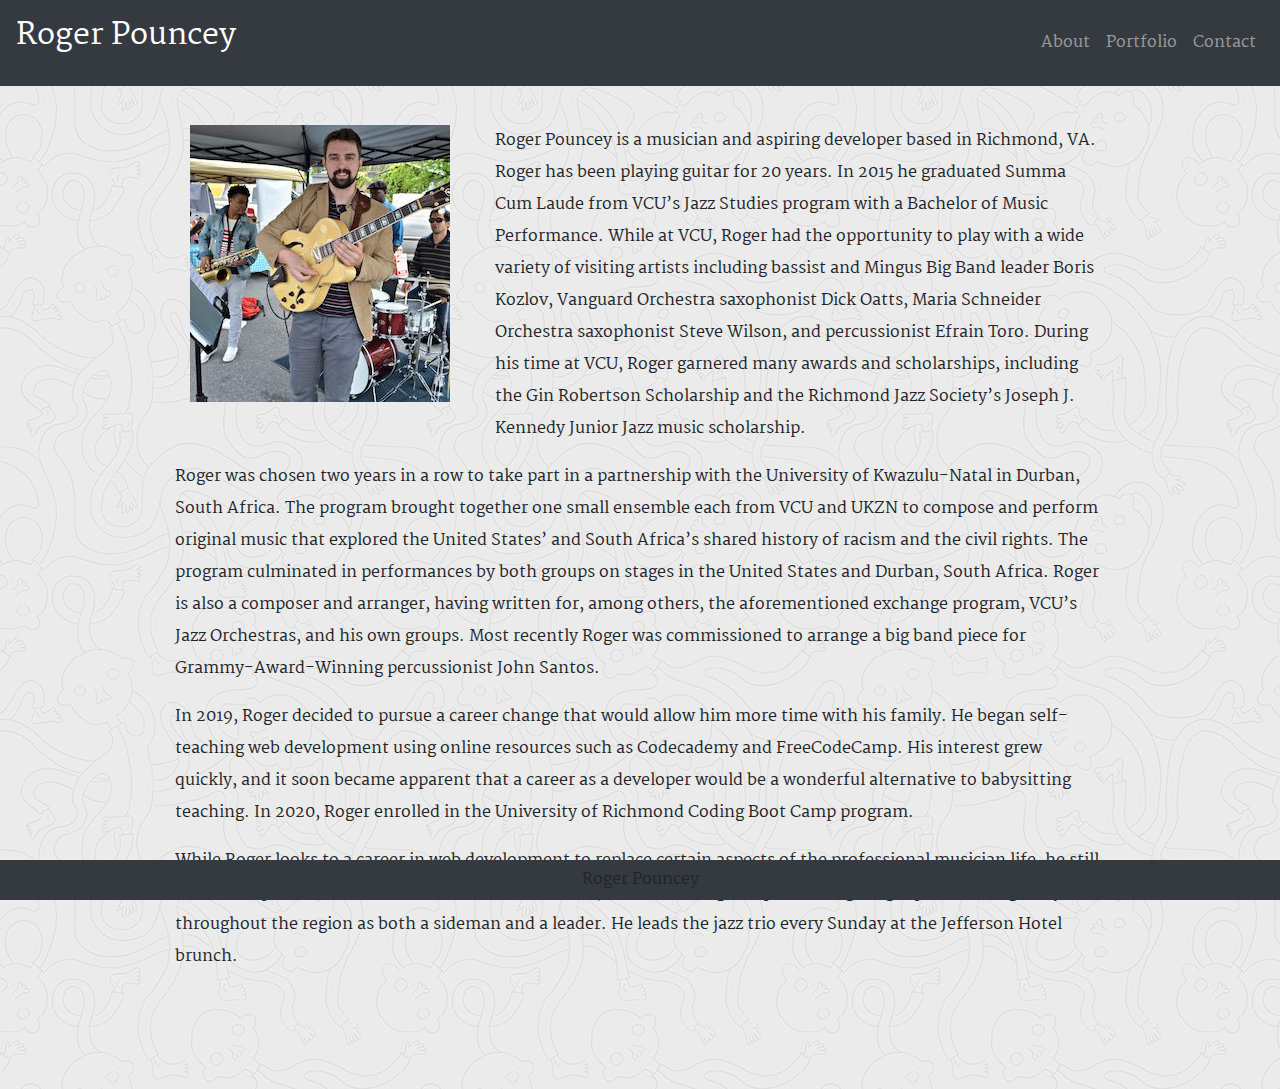
<file: index.html>
<!DOCTYPE html>
<html lang="en">

<head>
    <meta charset="UTF-8">
    <meta name="viewport" content="width=device-width, initial-scale=1.0">
    <title>Home</title>
    <link rel="stylesheet" href="css/reset.css">
    <link rel="stylesheet" href="https://stackpath.bootstrapcdn.com/bootstrap/4.4.1/css/bootstrap.min.css"
        integrity="sha384-Vkoo8x4CGsO3+Hhxv8T/Q5PaXtkKtu6ug5TOeNV6gBiFeWPGFN9MuhOf23Q9Ifjh" crossorigin="anonymous">
    <link rel="stylesheet" href="css/style.css">
    <link href="https://fonts.googleapis.com/css?family=Martel&display=swap" rel="stylesheet">
</head>

<body>
    <nav class="navbar navbar-expand-sm navbar-dark bg-dark fixed-top">
        <a class="navbar-brand" href="#">Roger Pouncey</a>
        <button class="navbar-toggler" type="button" data-toggle="collapse" data-target="#navbarTogglerDemo02"
            aria-controls="navbarTogglerDemo02" aria-expanded="false" aria-label="Toggle navigation">
            <span class="navbar-toggler-icon"></span>
        </button>

        <div class="collapse navbar-collapse" id="navbarTogglerDemo02">
            <ul class="navbar-nav ml-auto mt-2 mt-lg-0">
                <li class="nav-item">
                    <a class="nav-link" href="index.html">About</a>
                </li>
                <li class="nav-item">
                    <a class="nav-link" href="portfolio.html">Portfolio</a>
                </li>
                <li class="nav-item">
                    <a class="nav-link" href="contact.html">Contact</a>
                </li>
            </ul>
        </div>
    </nav>


    <div class="container">
        <div class="row">
            <div class="col-lg-4">
                <img class="mx-auto d-block" src="images/biopicture.jpeg" alt="Roger Pouncey">
            </div>
            <div class="col-lg-8">
                <p>Roger Pouncey is a musician and aspiring developer based in Richmond, VA. Roger has been playing
                    guitar for 20 years. In 2015 he graduated Summa Cum Laude from VCU’s Jazz Studies program with a
                    Bachelor of Music Performance. While at VCU, Roger had the opportunity to play with a wide variety
                    of visiting artists including bassist and Mingus Big Band leader Boris Kozlov, Vanguard Orchestra
                    saxophonist Dick Oatts, Maria Schneider Orchestra saxophonist Steve Wilson, and percussionist Efrain
                    Toro. During his time at VCU, Roger garnered many awards and scholarships, including the Gin
                    Robertson Scholarship and the Richmond Jazz Society’s Joseph J. Kennedy Junior Jazz music
                    scholarship.
                </p>
            </div>

        </div>
        <div class="row">
            <div class="col-sm-12">
                <p>Roger was chosen two years in a row to take part in a partnership with the University of
                    Kwazulu-Natal in Durban, South Africa. The program brought together one small ensemble each from VCU
                    and UKZN to compose and perform original music that explored the United States’ and South Africa’s
                    shared history of racism and the civil rights. The program culminated in performances by both groups
                    on stages in the United States and Durban, South Africa. Roger is also a composer and arranger,
                    having written for, among others, the aforementioned exchange program, VCU’s Jazz Orchestras, and
                    his own groups. Most recently Roger was commissioned to arrange a big band piece for
                    Grammy-Award-Winning percussionist John Santos.


                </p>
            </div>
        </div>
        <div class="row">
            <div class="col-sm-12">
                <p>In 2019, Roger decided to pursue a career change that would allow him more time with his family. He
                    began self-teaching web development using online resources such as Codecademy and FreeCodeCamp. His
                    interest grew quickly, and it soon became apparent that a career as a developer would be a wonderful
                    alternative to babysitting teaching. In 2020, Roger enrolled in the University of Richmond Coding
                    Boot Camp program.
                </p>
            </div>
        </div>
        <div class="row">
            <div class="col-sm-12">
                <p>
                    While Roger looks to a career in web development to replace certain aspects of the professional
                    musician life, he still intends to pursue musical activities that interest him, such as writing and
                    performing. Roger performs regularly throughout the region as both a sideman and a leader. He leads
                    the jazz trio every Sunday at the Jefferson Hotel brunch.
                </p>
            </div>
        </div>
    </div>

        <footer class="navbar navbar-dark bg-dark fixed-bottom justify-content-center">
            Roger Pouncey
        </footer>
  
    <script src="https://code.jquery.com/jquery-3.3.1.slim.min.js"
        integrity="sha384-q8i/X+965DzO0rT7abK41JStQIAqVgRVzpbzo5smXKp4YfRvH+8abtTE1Pi6jizo"
        crossorigin="anonymous"></script>
    <script src="https://cdnjs.cloudflare.com/ajax/libs/popper.js/1.14.7/umd/popper.min.js"
        integrity="sha384-UO2eT0CpHqdSJQ6hJty5KVphtPhzWj9WO1clHTMGa3JDZwrnQq4sF86dIHNDz0W1"
        crossorigin="anonymous"></script>
    <script src="https://stackpath.bootstrapcdn.com/bootstrap/4.3.1/js/bootstrap.min.js"
        integrity="sha384-JjSmVgyd0p3pXB1rRibZUAYoIIy6OrQ6VrjIEaFf/nJGzIxFDsf4x0xIM+B07jRM"
        crossorigin="anonymous"></script>

</body>

</html>
</file>
<file: css/style.css>
body{
    font-family: Martel, Arial, sans-serif;
    background-image: url("../images/ignasi_pattern_s.png");
}
p {
    line-height: 200%;
}
.container {
    padding-top:125px;
    padding-bottom:100px;
    max-width: 960px;
}
.navbar-brand {
    height: 70px;
    font-size: 30px;
}

.card-body {
    background: rgba(135, 168, 201, 0.1);
    height: 120px;
}
.card-img-top {
    height: 200px;
}

@media (max-width: 990px) {
    .card {
        margin:10px;
        align-content: center;
    }
}
</file>
